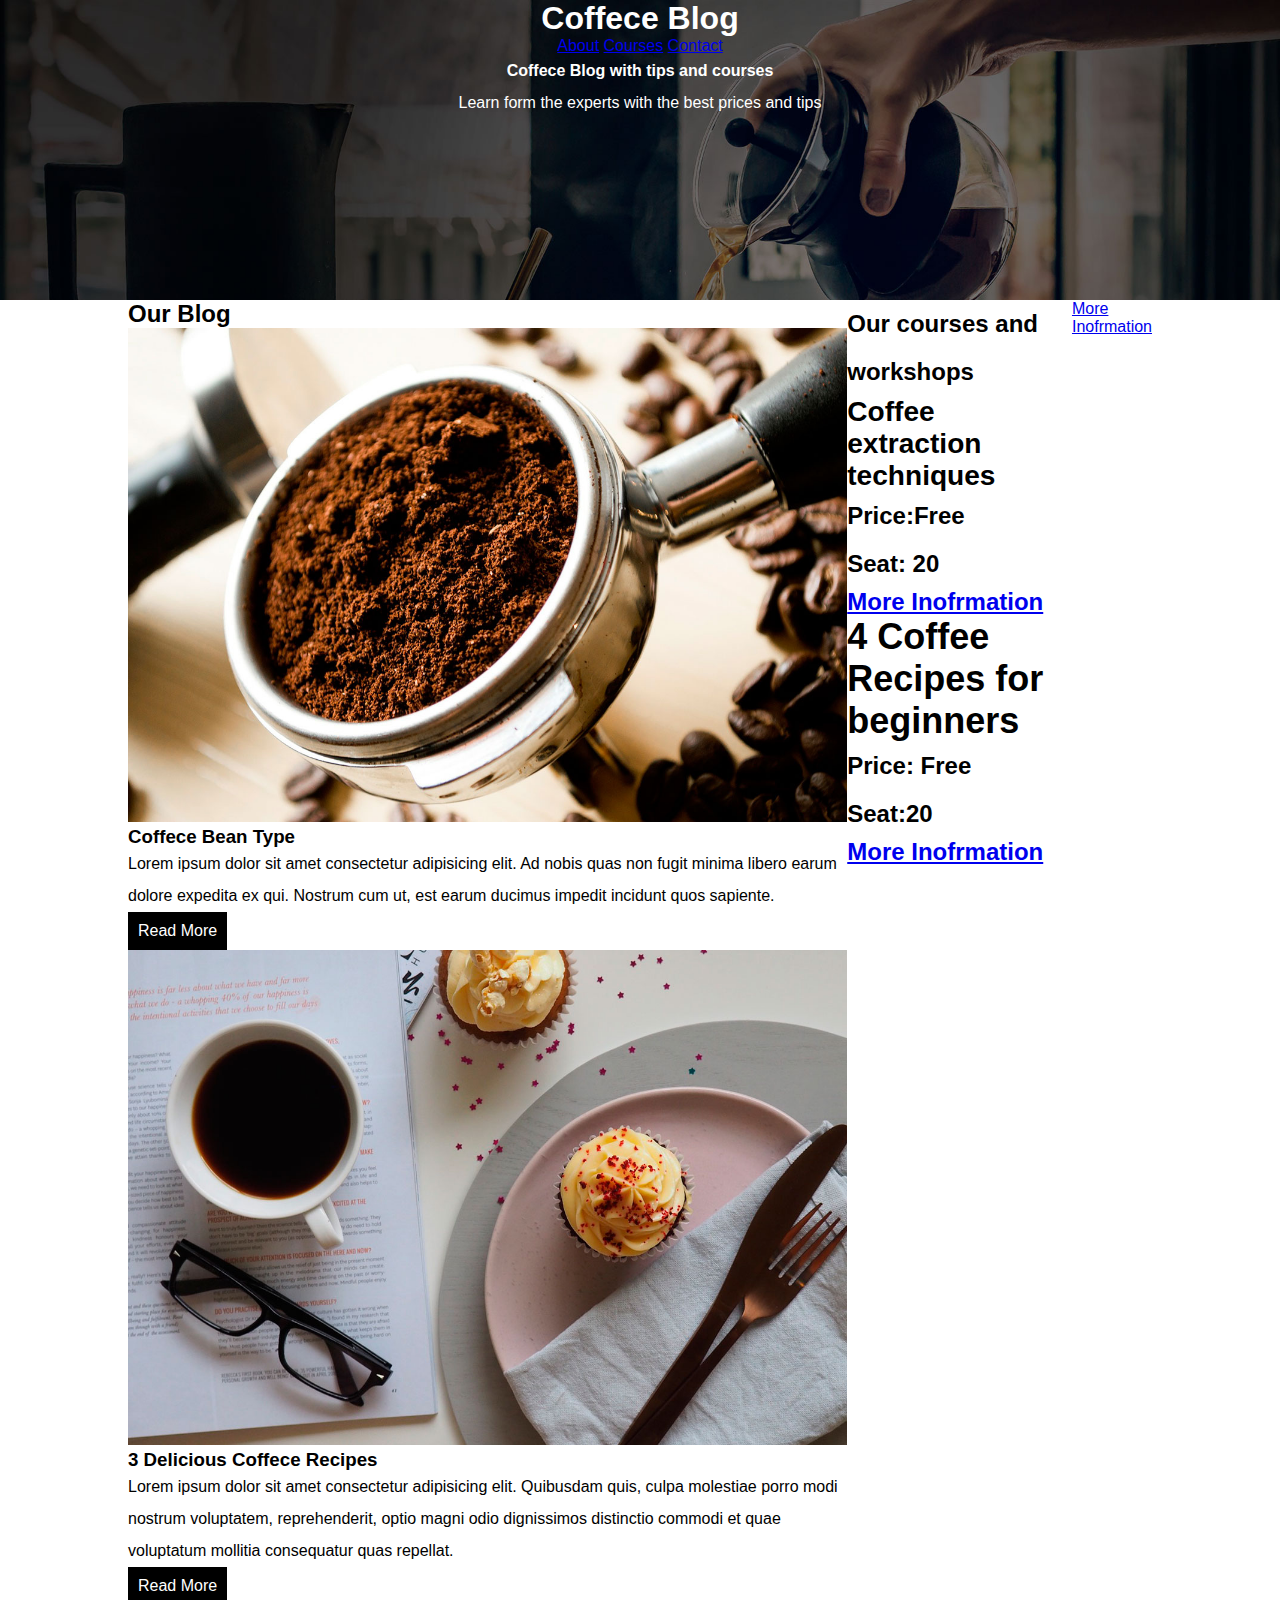
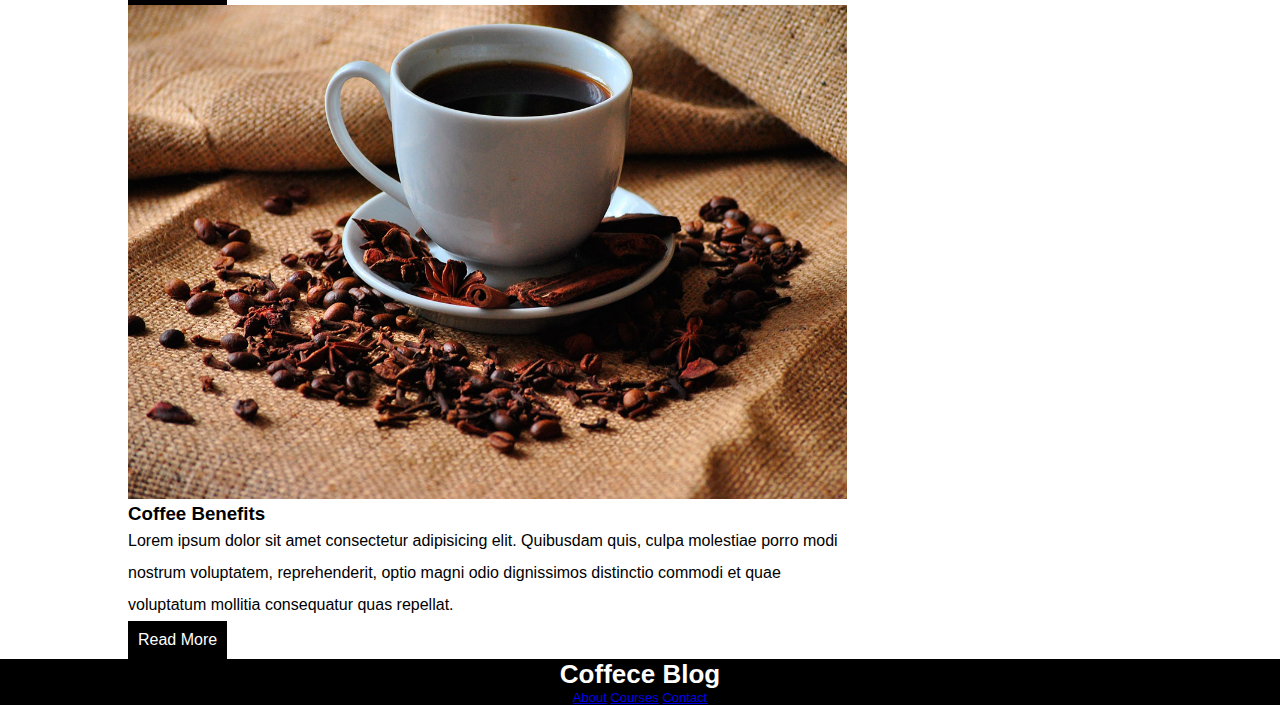
<file: index.html>
<!DOCTYPE html>
<html lang="en">
<head>
    <meta charset="UTF-8">
    <meta name="viewport" content="width=device-width, initial-scale=1.0">
    <link rel="stylesheet" href="mystyle.css">
    <title>Document</title>
</head>
<body>
    <header class="site-init">
        <H1>Coffece Blog</H1>
        <nav><a href="about.html">About</a>
            <a href="courses.html">Courses</a>
            <a href="contact.html">Contact</a>
            
        </nav>
        <P><B> Coffece Blog with tips and courses</B></P>
<P> Learn form the experts with the best prices and tips</P>            
    </header>
    <main class="container flex-container">
        <section>
<h2>Our Blog</h2>
<div>
    <img src="./coffee-images-main/blog1.jpg" alt="">
    <H3>Coffece Bean Type</H3>
    <p>Lorem ipsum dolor sit amet consectetur adipisicing elit. Ad nobis quas non fugit minima libero earum dolore expedita ex qui. Nostrum cum ut, est earum ducimus impedit incidunt quos sapiente.</p>
    <a class="read-more-btn" href="#">Read More</a>
  <div>
     <img src="./coffee-images-main/blog2.jpg" alt="">
<H3>3 Delicious Coffece Recipes</H3>
    <p>Lorem ipsum dolor sit amet consectetur adipisicing elit. Quibusdam quis, culpa molestiae porro modi nostrum voluptatem, reprehenderit, optio magni odio dignissimos distinctio commodi et quae voluptatum mollitia consequatur quas repellat.</p>
    <a class="read-more-btn" href="#">Read More</a>
</div>
<img src="./coffee-images-main/blog3.jpg" alt="">
<div><H3>Coffee Benefits</H3>
    <p>Lorem ipsum dolor sit amet consectetur adipisicing elit. Quibusdam quis, culpa molestiae porro modi nostrum voluptatem, reprehenderit, optio magni odio dignissimos distinctio commodi et quae voluptatum mollitia consequatur quas repellat.</p>
    <a class="read-more-btn" href="#">Read More</a>
</div>
</section>

<section>
 <div> 
    <h2><p> Our courses and workshops</p</h2>
    
 <div>
 <h3>Coffee extraction techniques</h3>
 <p>Price:Free</p> 
 <P>Seat: 20</P>
 <a class="more-information-btn" href="#">More Inofrmation</a> </div>
 
 <div>
    <H2>4 Coffee Recipes for beginners</H2>
    <P>Price: Free</P>
    <P>Seat:20</P>
    <a class="more-information-btn" href="#">More Inofrmation</a> 
 </div>
</section> 

</div>




<br>

<a class="more-information-btn" href="#">More Inofrmation</a> 

<p></p>
</main>
<footer class="footer">

    <H1>Coffece Blog</H1>
        <nav><a href="about.html">About</a>
            <a href="courses.html">Courses</a>
            <a href="contact.html">Contact</a>
        </nav>

    </footer>

</div>


    
</body>
</html>
</file>
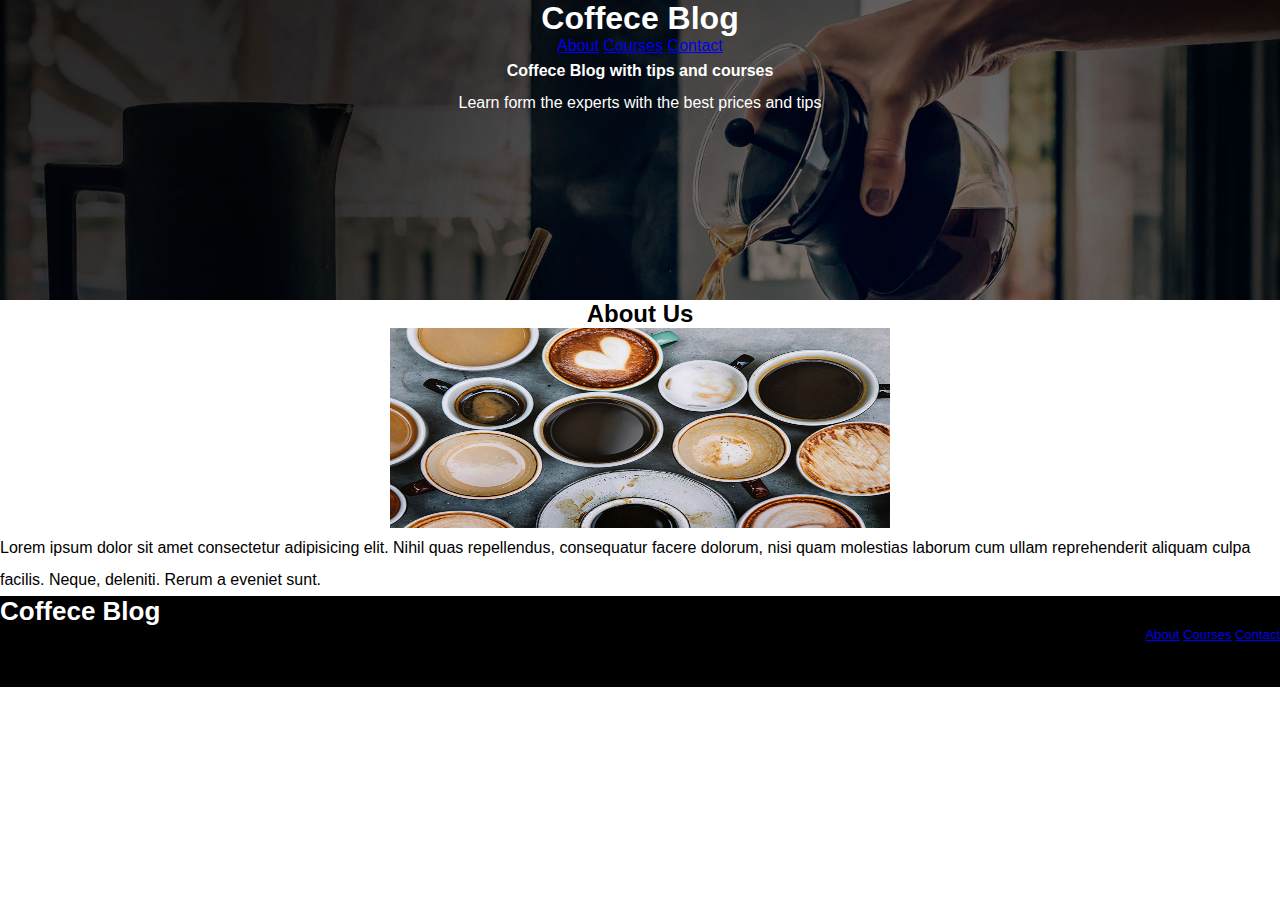
<file: about.html>
<!DOCTYPE html>
<html lang="en">
<head>
    <meta charset="UTF-8">
    <meta name="viewport" content="width=device-width, initial-scale=1.0">
    <link rel="stylesheet" href="mystyle.css">
    <title>About Us</title>
</head>
<body>
    <header class="site-init">
        <H1>Coffece Blog</H1>
        <nav class=".left-indent"><a href="about.html">About</a>
            <a href="courses.html">Courses</a>
            <a href="contact.html">Contact</a>
            
        </nav>
        <P><B> Coffece Blog with tips and courses</B></P>
<P> Learn form the experts with the best prices and tips</P>            
    </header>
    <h2 style="text-align: center;">About Us</h2>

    <div style="text-align: center;">
    <img style="width: 500px; height: 200px;" src="./coffee-images-main/us.jpg" alt=""></div>
    <p>Lorem ipsum dolor sit amet consectetur adipisicing elit. Nihil quas repellendus, consequatur facere dolorum, nisi quam molestias laborum cum ullam reprehenderit aliquam culpa facilis. Neque, deleniti. Rerum a eveniet sunt.</p>
    <div>
    <footer class="footer">

        <H1 style="text-align: left;">Coffece Blog</H1>
            <nav style="text-align: right; height: 60px; ">
                <a href="about.html">About</a>
                <a href="courses.html">Courses</a>
                <a href="contact.html">Contact</a>
            </nav>
    
        </footer>
    </div>
</body>
</html>
</file>
<file: mystyle.css>
/*global*/
*{margin:0;
padding: 0;}
body{font-family: Arial;}
P{line-height: 2;}
img{max-width: 100%;}

/*utilites*/
.container{width: 50%;width: 80%; margin-left: auto; margin-right: auto;}
.read-more-btn{display:inline-block ; background-color: black; color: white;text-decoration:none; padding: 10px;}

.flex-container{
    display: flex;
    justify-content: space-between;
    flex-direction: row;}
    
.flex-container2

.more-information-btn{display:inline-block ; background-color: brown; color: white;text-decoration:none; padding: 5px;}
/*header*/
.site-init{background-image: url(./coffee-images-main/banner.jpg);background-size: cover;
height:300px; color: white;}
header{height: 300px;text-align: center;}
/*footer*/
.footer{background-color: black; height 200px; text-align: center; color: white; font-size: small; font-family: Arial, Helvetica, sans-serif ;
    /*body*/
</file>
